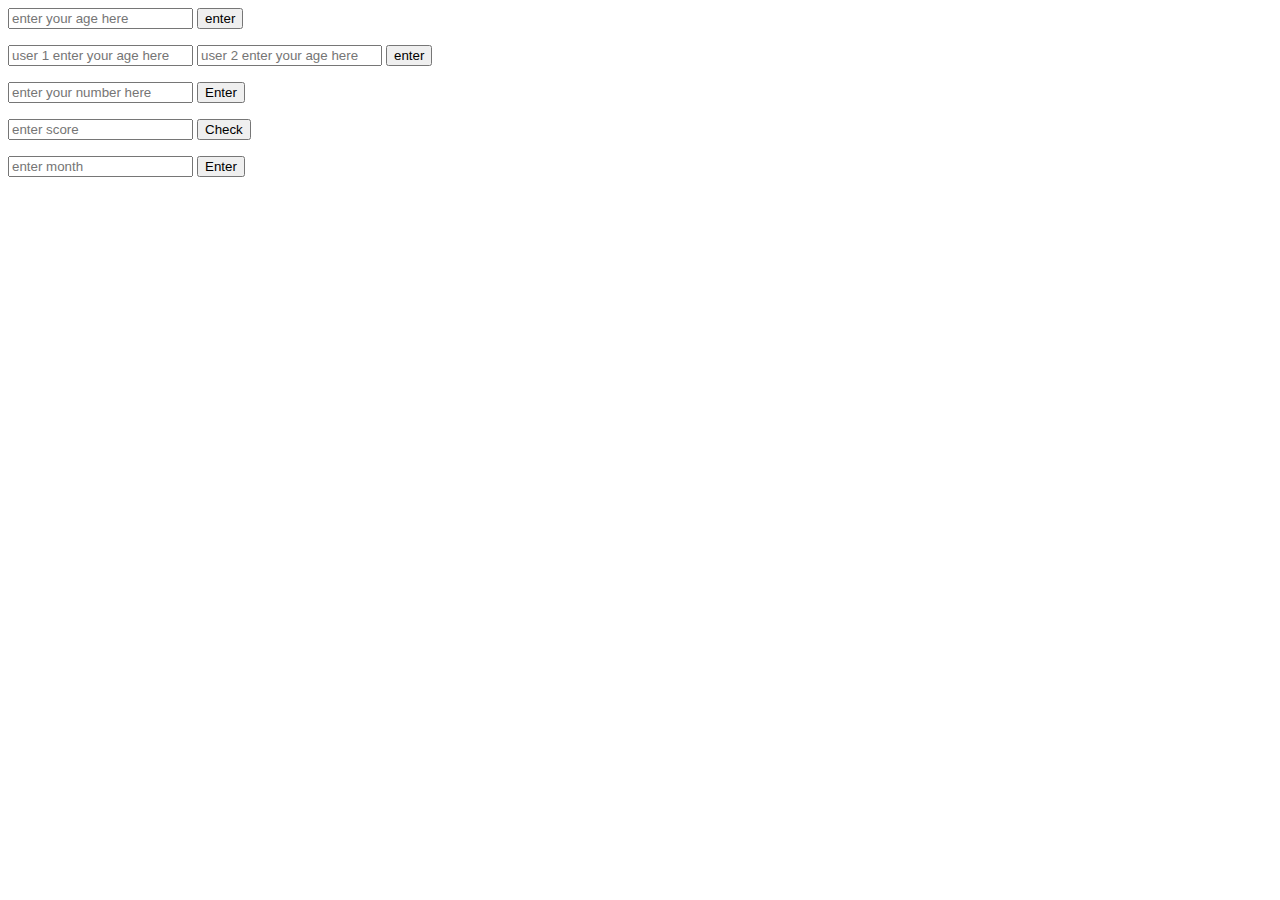
<file: conditionalsolution.html>
<!DOCTYPE html>
<html lang="en">

<head>
    <meta charset="UTF-8">
    <meta http-equiv="X-UA-Compatible" content="IE=edge">
    <meta name="viewport" content="width=device-width, initial-scale=1.0">
    <title>Document</title>
</head>

<body>

    <div>
        <form action="">
            <input type="text" placeholder="enter your age here" id="agegrade">
            <button onclick="compareDrive(event)">enter</button>

            <p id="result"></p>

        </form>
    </div>

    <div>
        <form action="">
            <input type="text" placeholder="user 1 enter your age here" id="user1Age">
            <input type="text" placeholder="user 2 enter your age here" id="user2Age">

            <button onclick="compareAge(event)">enter</button>

            <p id="age"></p>

        </form>

    </div>

    <div>
        <form action="">
            <input type="text" placeholder="enter your number here" id="userNum">
            <button onclick="compareEven(event)">Enter</button>
            <p id="evenOdd"></p>
        </form>
    </div>


    <div>
        <form action="">
            <input type="text" placeholder="enter score" id="grade">
            <button onclick="studentGrade(event)">Check</button>

            <p id="grades"></p>

        </form>
    </div>


    <div>
        <form action="">
            <input type="text" placeholder="enter month" id="season">
            <button onclick="season(event)">Enter</button>

            <p id="weather"></p>
        </form>
    </div>
    <script src="conditionalsolution.js"></script>
</body>

</html>
</file>
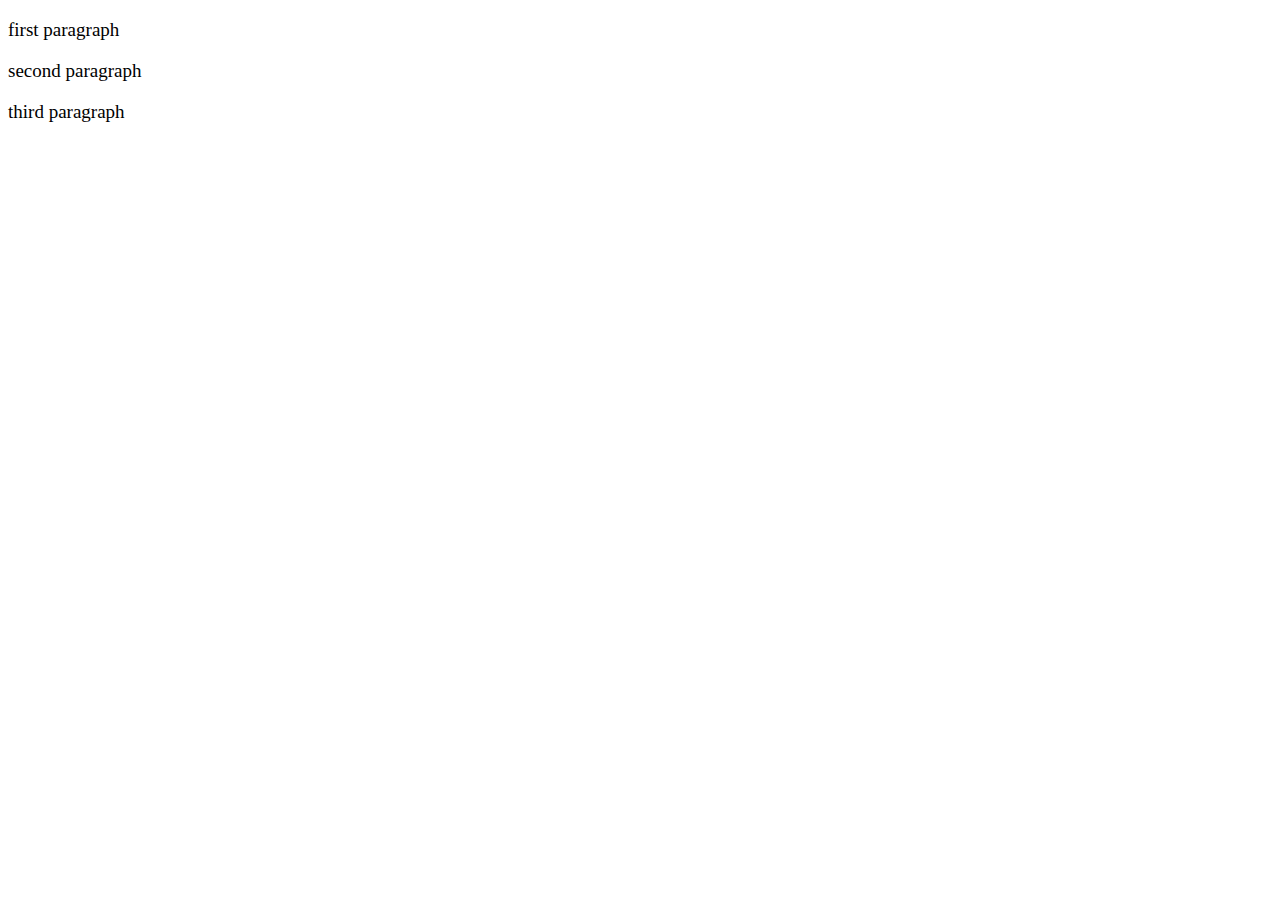
<file: event.html>
<!DOCTYPE html>
<html lang="en">
<head>
    <meta charset="UTF-8">
    <meta http-equiv="X-UA-Compatible" content="IE=edge">
    <meta name="viewport" content="width=device-width, initial-scale=1.0">
    <link rel="stylesheet" href="event.css">
    <title>Document</title>
</head>
<body>
    <!-- <h1 id="event">Event Listener</h1>
    <p id="para">Change text add background on button click</p>
    <button id="toggleBtn">Action</button> -->

    <p class="para" id="first-para"></p>
    <p class="para" id="second-para">second paragraph</p>
    <p class="para" id="third-para">third paragraph</p>
    <!-- <p class="paraOne"></p> -->


    <script src="event.js"></script>
</body>
</html>
</file>
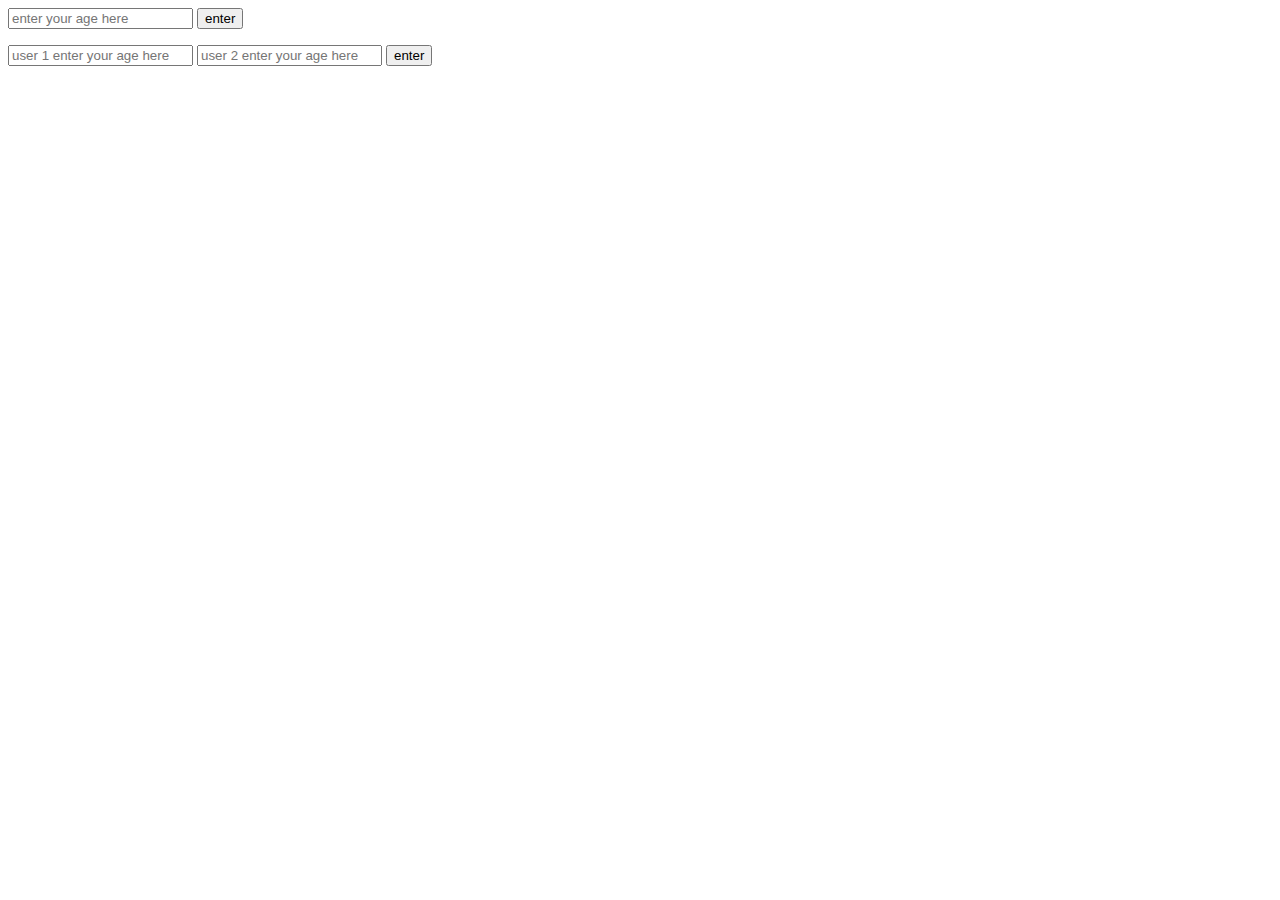
<file: opsolution.html>
<!DOCTYPE html>
<html lang="en">

<head>
    <meta charset="UTF-8">
    <meta http-equiv="X-UA-Compatible" content="IE=edge">
    <meta name="viewport" content="width=device-width, initial-scale=1.0">
    <title>Document</title>
</head>

<body>

    <div>
        <form action="">
            <input type="text" placeholder="enter your age here" id="agegrade">
            <button onclick="compareDrive(event)">enter</button>

            <p id="result"></p>

        </form>
    </div>

    <div>
          <form action="">
            <input type="text" placeholder="user 1 enter your age here" id="user1Age">
            <input type="text" placeholder="user 2 enter your age here" id="user2Age">

            <button onclick="compareAge(event)">enter</button>

            <p id="age"></p>

        </form>

    </div>
    <script src="operatorsolution.js"></script>
</body>

</html>
</file>
<file: event.css>
p {
  font-size: 19px;
}

.changeText {
  font-size: 43px;
}

.styleText {
  background-color: #0000ff;
  color: #fff;
}/*# sourceMappingURL=event.css.map */
</file>
